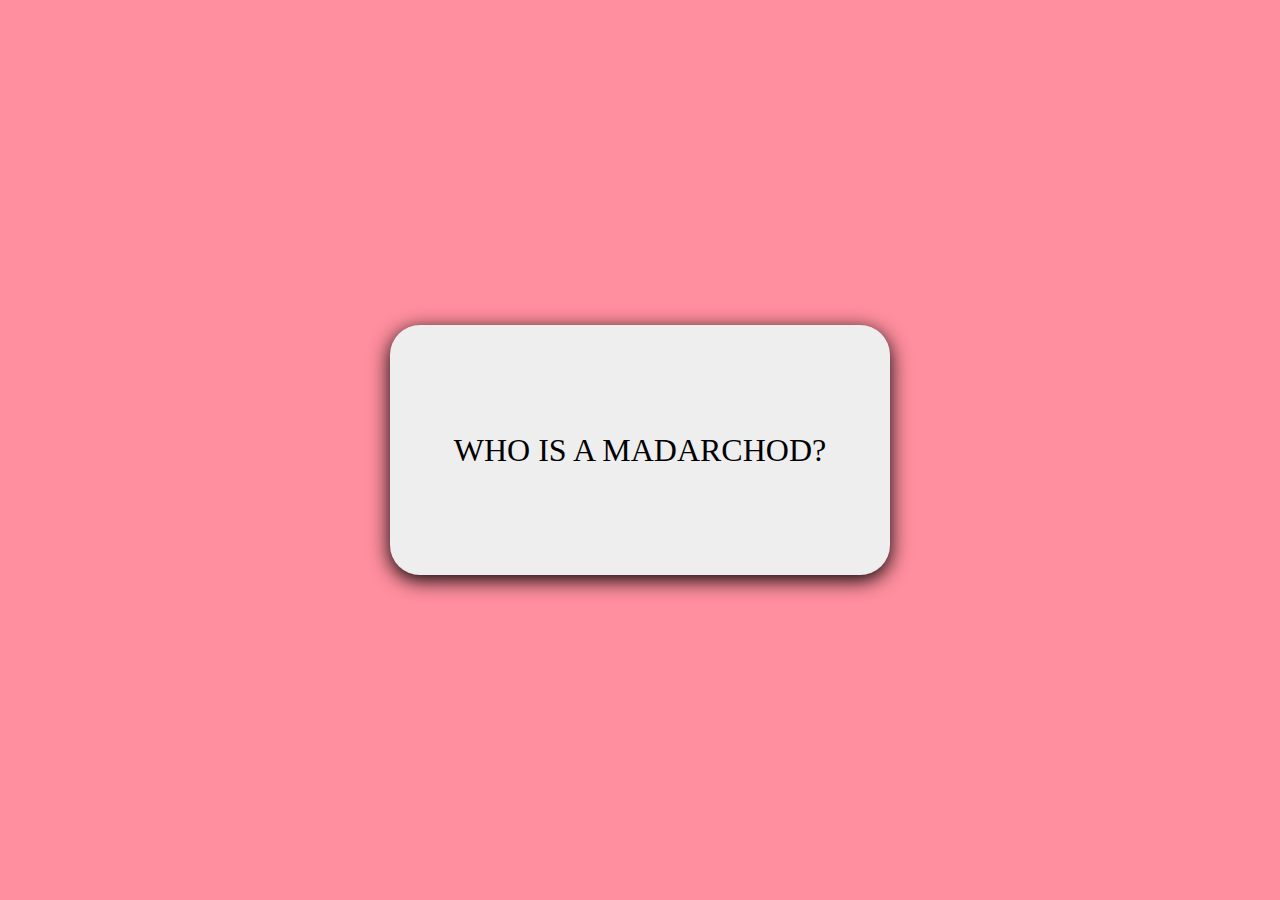
<file: index.html>
<!DOCTYPE html>
<html lang="en">
<head>
    <title>Document</title>
    <link rel="stylesheet" href="styles.css">
</head>
<body>
        <div class="container">

            <button id="lol">
                Who is a Madarchod?
            </button>

        </div>


    <script src="dev.js"></script>
</body>
</html>
</file>
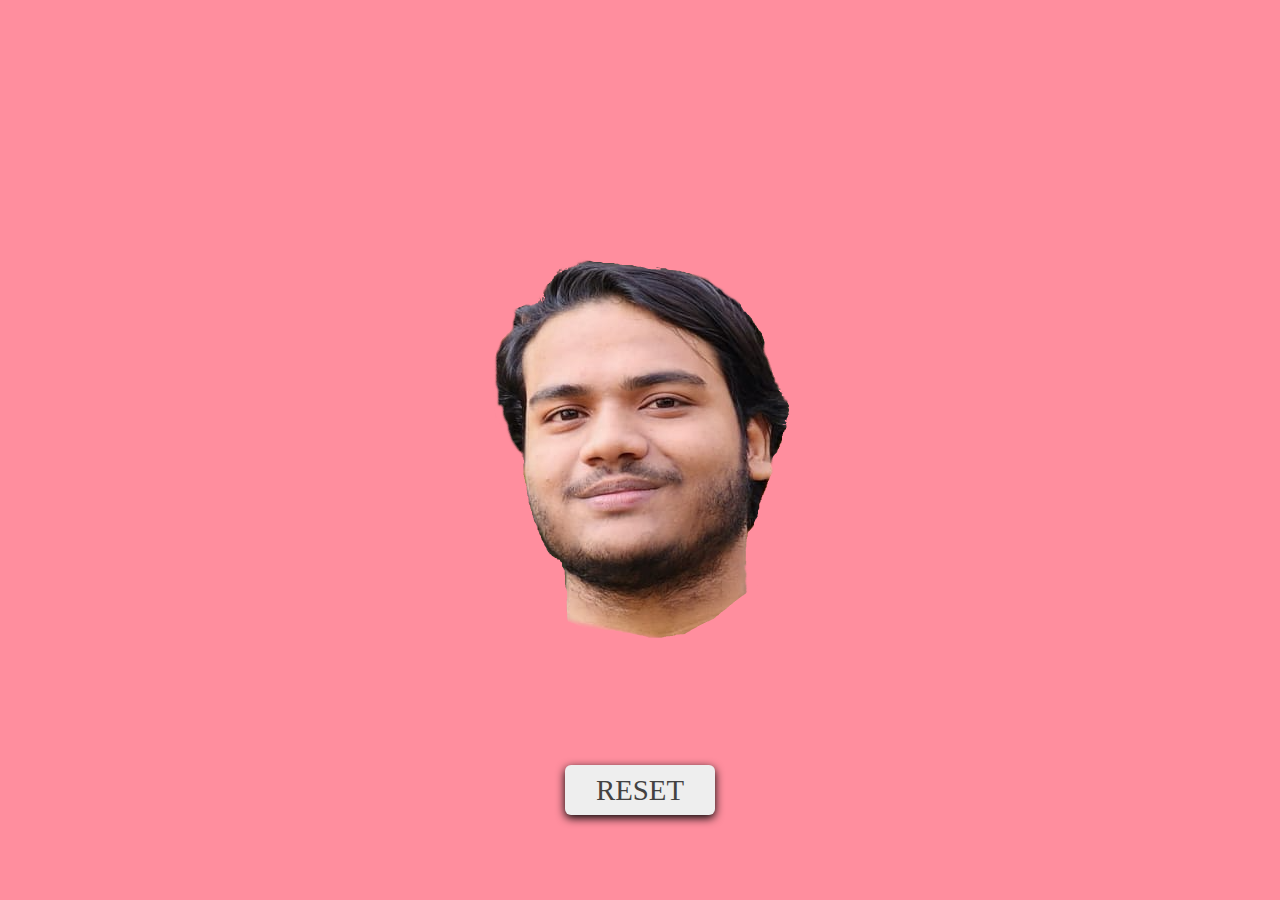
<file: lol.html>
<!DOCTYPE html>

<head>
    <link rel="stylesheet" href="styles.css">
</head>
<body>
    <div>
        <img id="imgx" src="images/img.png" alt="">
    </div>
    <button id="reset">RESET</button>
    <script src="dev2.js"></script>
</body>
</html>
</file>
<file: styles.css>
*
{
    margin: 0;
}

body
{
    display: flex;
    justify-content: center;
    align-items: center;
    min-height: 100vh;
    background-color: #FF8E9E
}

.container
{
    width: 500px;
    height: 250px;
    display: flex;
    justify-content: center;
    align-items: center;
}

#lol
{
    font-family: Georgia, 'Times New Roman', Times, serif;
    text-transform: uppercase;
    width: 500px;
    height: 250px;
    font-size: 2rem;
    background-color: #EEEEEE;
    border: none;
    box-shadow: 0 5px 20px 0 black;
    border-radius: 30px;
}
#lol:hover
{
    border: solid 3px #434242 ;
}
#lol:active
{
    position: relative;
    top: 5px;
}

#reset
{
    position: absolute;
    top: 85%;
    width: 150px;
    height: 50px;
    border: none;
    background-color: #EEEEEE;
    color: #434242;
    border-radius: 6px;
    font-family: Georgia, 'Times New Roman', Times, serif;
    font-size: 1.8rem;
    box-shadow: 0 3px 10px 0 black;
}
#reset:hover
{
    background-color: #434242;
    color: #EEEEEE;
}
#reset:active
{
    top: 85.6%;
}
</file>
